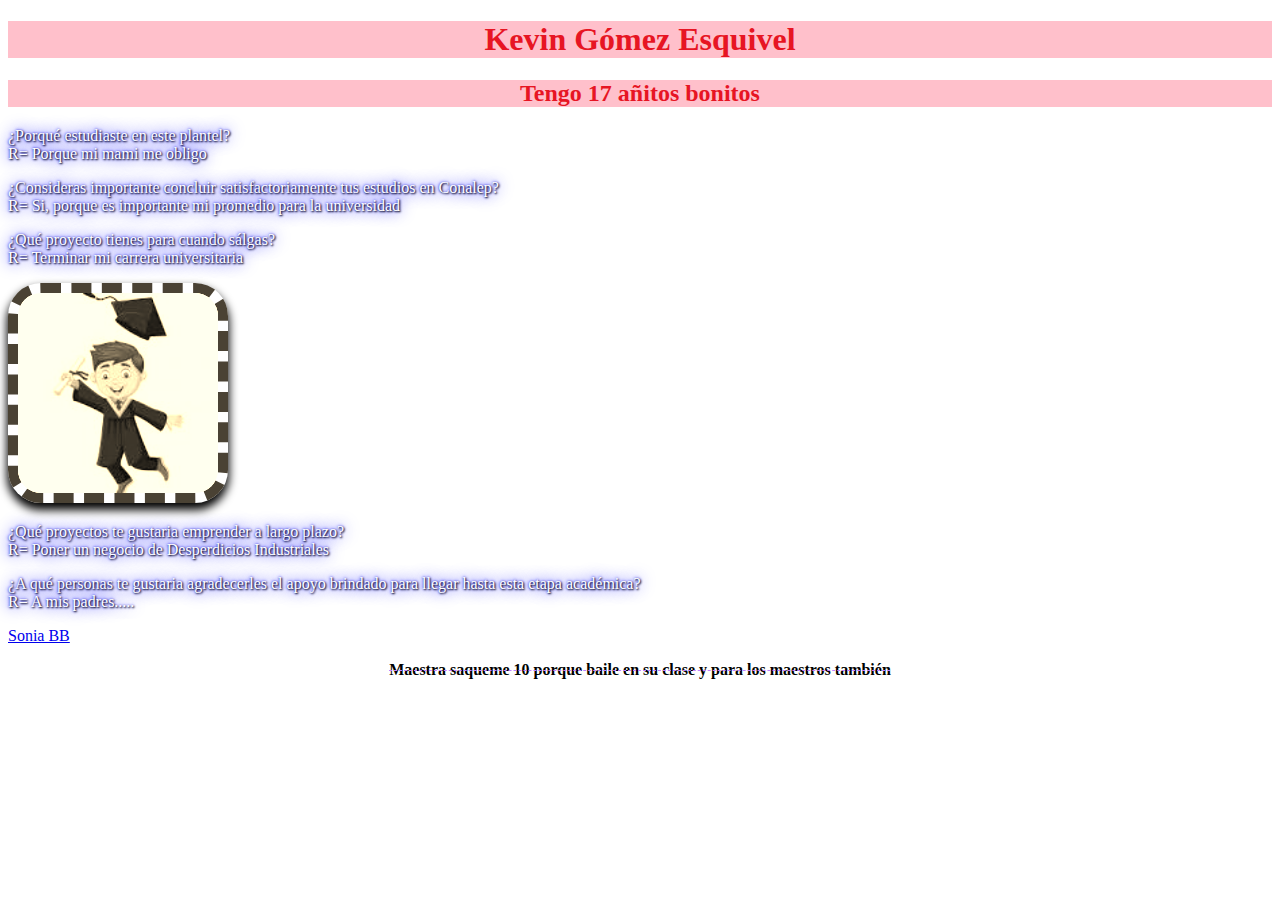
<file: index.html>
<!DOCTYPE html>
<html lang="en">
<head>
    <meta charset="UTF-8">
    <meta name="viewport" content="width=, initial-scale=1.0">
    <title> Mi Vida</title>
    <link rel="stylesheet" href="Estilitos.CSS">
</head>
<body>
    <h1 id="doce">Kevin Gómez Esquivel</h1>
<h2 id="once">Tengo 17 añitos bonitos</h2>
<p Id="uno">¿Porqué estudiaste en este plantel?
<br>
R= Porque mi mami me obligo</p>
<p Id="dos">¿Consideras importante concluir satisfactoriamente tus estudios en Conalep? 
    <br>
R= Si, porque es importante mi promedio para la universidad</p>
<p Id="ochito"> ¿Qué proyecto tienes para cuando sálgas?
    <br>
    R= Terminar mi carrera universitaria
</p>
<img id="Coca" src="Img/Harvard.jpg">
<p id="cuatro">¿Qué proyectos te gustaria emprender a largo plazo?
    <br>
    R= Poner un negocio de Desperdicios Industriales<p>
    <p id="cinco">¿A qué personas te gustaria agradecerles el apoyo brindado para llegar hasta esta etapa académica?
        <br>
        R= A mis padres.....<p>
            <A id="seis" href="Pag 2 bebe Sonia.html">                 Sonia BB</A>
            <p id="Sonia">Maestra saqueme 10 porque baile en su clase y para los maestros también</p>
</body>
</ht
</file>
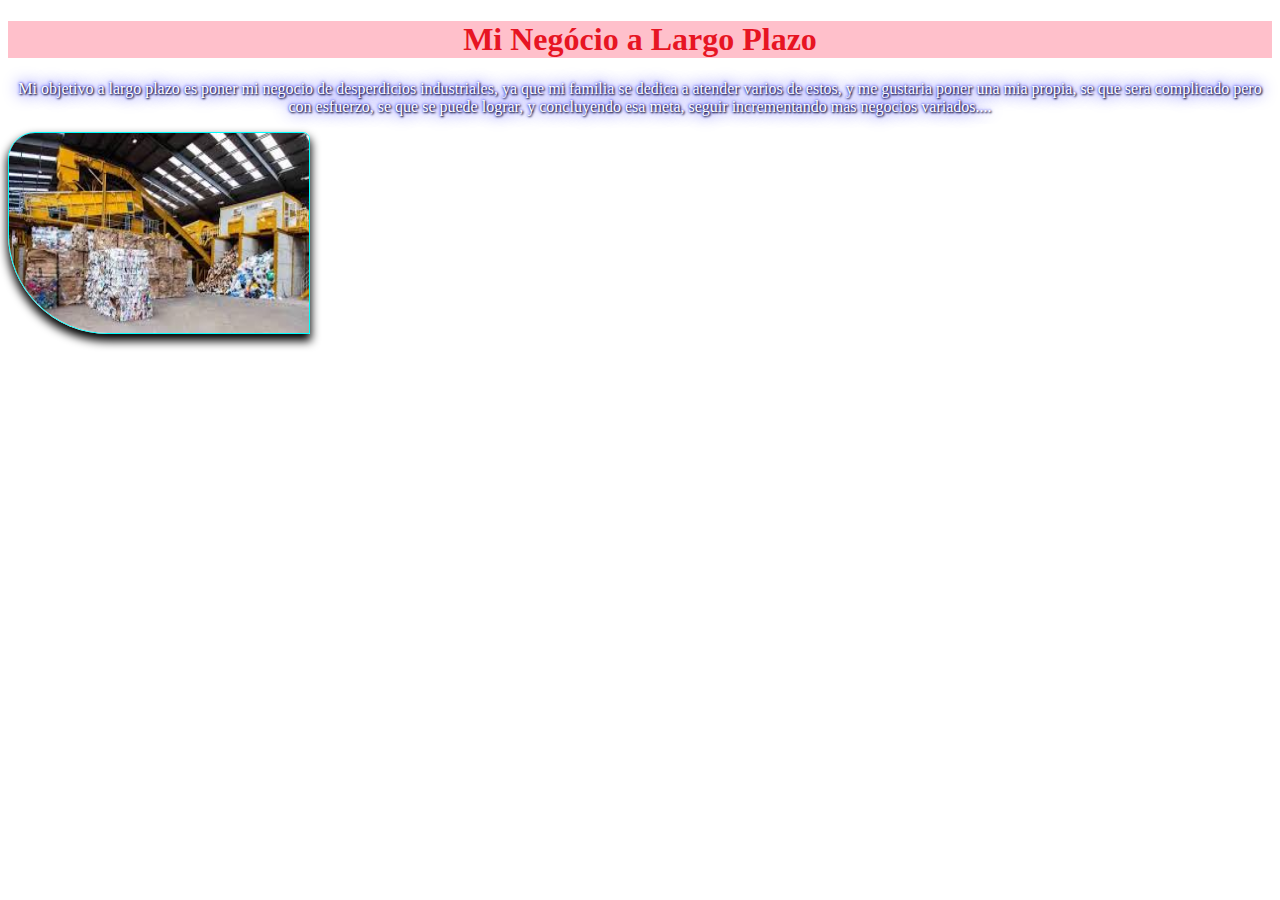
<file: Pag 2 bebe Sonia.html>
<!DOCTYPE html>
<html lang="en">
<head>
    <meta charset="UTF-8">
    <meta name="viewport" content="width=, initial-scale=1.0">
    <title>Negocio</title>
    <link rel="stylesheet" href="Estilitos.CSS">
</head>
<body>
    <h1 id="Negocio">Mi Negócio a Largo Plazo</h1>
    <p id="Objetivo">Mi objetivo a largo plazo es poner mi negocio de desperdicios industriales, ya que mi familia se dedica a atender varios de estos,
        y me gustaria poner una mia propia, se que sera complicado pero con esfuerzo, se que se puede lograr, y concluyendo esa meta,
                               seguir incrementando mas negocios variados....
    </p>
    <img id="desperdicio" src="Img/Desperdicio.jpg">
</body>
</html>
</file>
<file: Estilitos.CSS>
#uno{
     /*text-shadow: red 0-2px;*/
    /*sombra en el texto*/
    text-shadow:
    1px 1px 2px black,
    0 0 1em blue,
    0 0 0.2em blue;
  color: white;
  font-family: Georgia, 'Times New Roman', Times, serif;
    /*1.5em Georgia,
    "Bitstream Charter",
    "URW Bookman L",
    "Century Schoolbook L",
    serif;*/
}
#dos{
    /*text-shadow: red 0-2px;*/
    /*sombra en el texto*/
    text-shadow:
    1px 1px 2px black,
    0 0 1em blue,
    0 0 0.2em blue;
  color: white;
  font-family: Georgia, 'Times New Roman', Times, serif;
    /*1.5em Georgia,
    "Bitstream Charter",
    "URW Bookman L",
    "Century Schoolbook L",
    serif;*/
}
#doce{
    color: rgb(231, 21, 35);
background-color:pink;
    text-align: center;/* alineación: left, right, justify */
}


#once{
    color: rgb(231, 21, 35);
background-color:pink;
text-align: center;/* alineación: left, right, justify */
}
#cuatro{
    /*text-shadow: red 0-2px;*/
    /*sombra en el texto*/
    text-shadow:
    1px 1px 2px black,
    0 0 1em blue,
    0 0 0.2em blue;
  color: white;
  font-family: Georgia, 'Times New Roman', Times, serif;
    /*1.5em Georgia,
    "Bitstream Charter",
    "URW Bookman L",
    "Century Schoolbook L",
    serif;*/
}
#cinco{
    /*text-shadow: red 0-2px;*/
    /*sombra en el texto*/
    text-shadow:
    1px 1px 2px black,
    0 0 1em blue,
    0 0 0.2em blue;
  color: white;
  font-family: Georgia, 'Times New Roman', Times, serif;
    /*1.5em Georgia,
    "Bitstream Charter",
    "URW Bookman L",
    "Century Schoolbook L",
    serif;*/
}
#seis hover{ /*cambiar de color cuando paso el mouse sobre el texto*/
    color: brown;
    text-align: center;
    font-weight: bold;
}
#Sonia{
    text-decoration-line:line-through ;/*línea de decoración: underline, overline, line-through*/    
    text-decoration-color: rgb(193, 127, 255);/*color de la línea de decoración*/
    text-decoration-style: dashed; /*tipo de línea:solid, dotted, dashed, wavy*/
    text-decoration-thickness: 1px;/*grosor de la línea*/
    text-align: center;/* alineación: left, right, justify */
    font-weight: bold;/*grosor*/
}
#Coca{
        border-radius: 20%;/*redondea las esquinas de la imagen*/
        /*clip-path: circle(50%);*/
          width: 200px;
          height: 200px;
          opacity: 1; /*0 totalmente invisible, hasta 1 totalmente visible*/
          filter: sepia(100%);/*crea efectos de filtro en la imagen*/
          border:dashed 10px; /*borde discontinuo*/
    border-color:  purple; /*color de borde*/
    box-shadow: 0px 6px 10px 1px rgba(0, 0, 0, 1);/*sombra de borde*/
border-radius: 15%;
        }
        #Negocio{
            color: rgb(231, 21, 35);
        background-color:pink;
            text-align: center;/* alineación: left, right, justify */
        }
        #Objetivo{
            /*text-shadow: red 0-2px;*/
            /*sombra en el texto*/
            text-shadow:
            1px 1px 2px black,
            0 0 1em blue,
            0 0 0.2em blue;
          color: white;
          font-family: Georgia, 'Times New Roman', Times, serif;
            /*1.5em Georgia,
            "Bitstream Charter",
            "URW Bookman L",
            "Century Schoolbook L",
            serif;*/
            text-align: center;/* alineación: left, right, justify */
        }
        #desperdicio{
            border-radius: 20%;/*redondea las esquinas de la imagen*/
            /*clip-path: circle(50%);*/
              width: 300px;
              height: 200px;
              opacity: 1; /*0 totalmente invisible, hasta 1 totalmente visible*/
              border:dashed 10px; /*borde discontinuo*/
              border-color:  purple; /*color de borde*/
              box-shadow: 0px 6px 10px 1px rgba(0, 0, 0, 1);/*sombra de borde*/
          border-radius: 25%;
          text-align: center;
            /*text-align: center; centra el contenido de la div*/
            background-color:rgba(216, 133, 204, 0.663);
            border:solid 1px;
            border-color: aqua;
            border-radius: 27px 7px 0px 100px; 
            background-position: center;
            }
            #ochito{
                /*text-shadow: red 0-2px;*/
                /*sombra en el texto*/
                text-shadow:
                1px 1px 2px black,
                0 0 1em blue,
                0 0 0.2em blue;
              color: white;
              font-family: Georgia, 'Times New Roman', Times, serif;
                /*1.5em Georgia,
                "Bitstream Charter",
                "URW Bookman L",
                "Century Schoolbook L",
                serif;*/
            }
</file>
